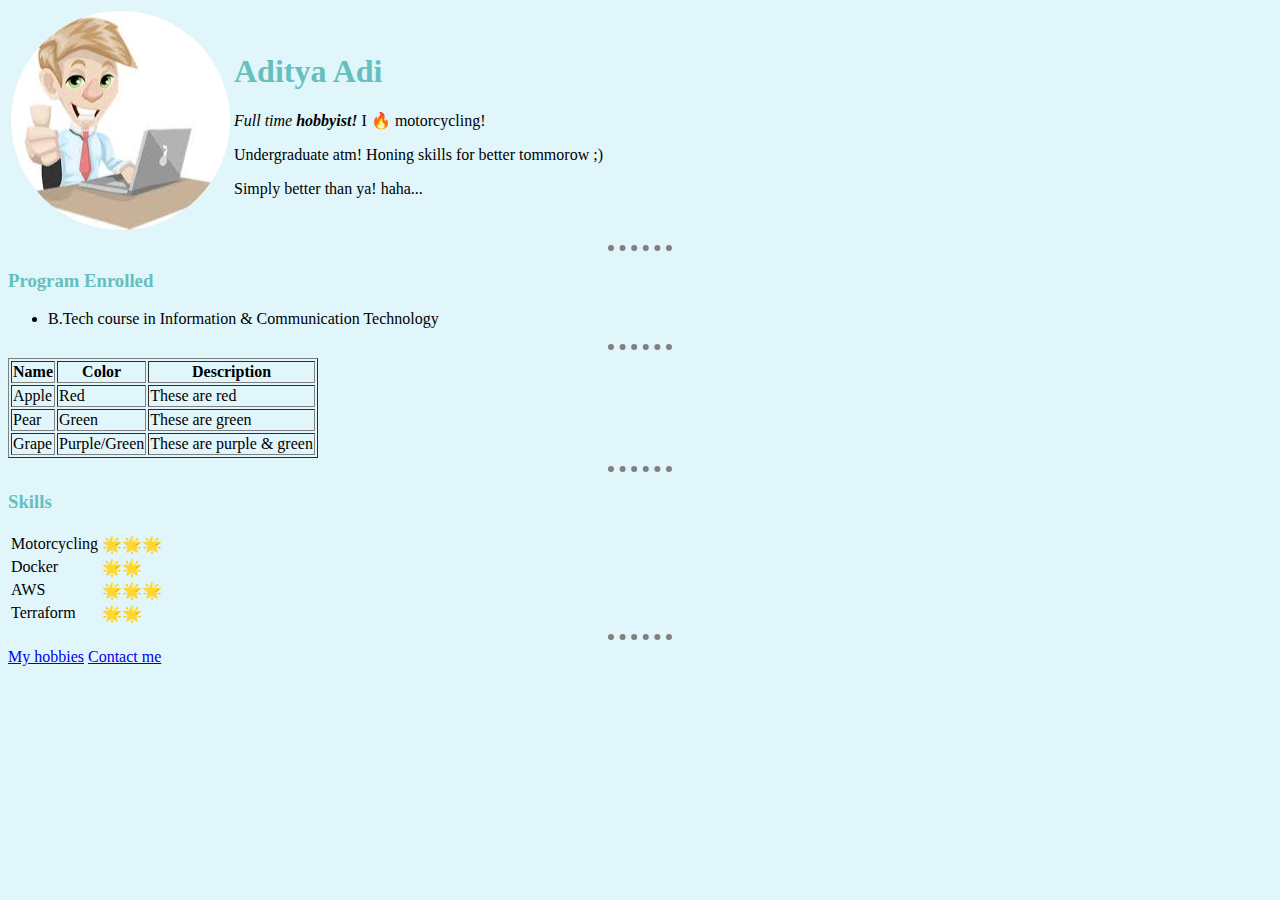
<file: index.html>
<!DOCTYPE html>
<html lang="en">
<head>
    <meta charset="UTF-8">
    <meta http-equiv="X-UA-Compatible" content="IE=edge">
    <meta name="viewport" content="width=device-width, initial-scale=1.0">
    <link rel="stylesheet" href="./style.css">
    <title>Adi's Personal Site</title>
</head>


<body>
    <table>
        <tr>
            <td> <img src="./images/photo.jpg" alt="it's 2021! what's wrong with your internet"></td>
            <td> <h1>Aditya Adi</h1>
                <p><em>Full time <strong>hobbyist!</strong></em>
                I 🔥 motorcycling!</p>
                <p>Undergraduate atm! Honing skills for better tommorow ;)    </p>
                <p>Simply better than ya! haha...
                </p>
    </table> 
    
    <hr>
    <h3>Program Enrolled</h3>
    <ul>
        <li>B.Tech course in Information & Communication Technology </li>
    </ul>
    <hr>
    <table border="1">
        <tr>
            <th>Name</th>
            <th>Color</th>
             <th>Description</th>   
        </tr>

        <tr>
            <td>Apple </td>
            <td>Red</td>
            <td>These are red</td>
        </tr>

        <tr>
            <td>Pear</td>
            <td>Green</td>
            <td>These are green</td>
        </tr>

        <tr>
            <td>Grape</td>
            <td>Purple/Green</td>
            <td>These are purple & green</td>
        </tr>
    </table>
    <hr>
    <h3>Skills</h3>
    <table>
        <tr>
            <td>Motorcycling</td>
            <td>🌟🌟🌟</td>
        </tr>
        
        <tr>
            <td>Docker</td>
            <td>🌟🌟</td>
        </tr>
        <tr>
            <td>AWS</td>
            <td>🌟🌟🌟</td>
        </tr>
        <tr>
            <td>Terraform</td>
            <td>🌟🌟</td>
        </tr>       
    </table>
    <hr>
    <a href="./hobbies.html">My hobbies</a>
    <a href="./contact-me.html">Contact me</a>  

</body>
</html>
</file>
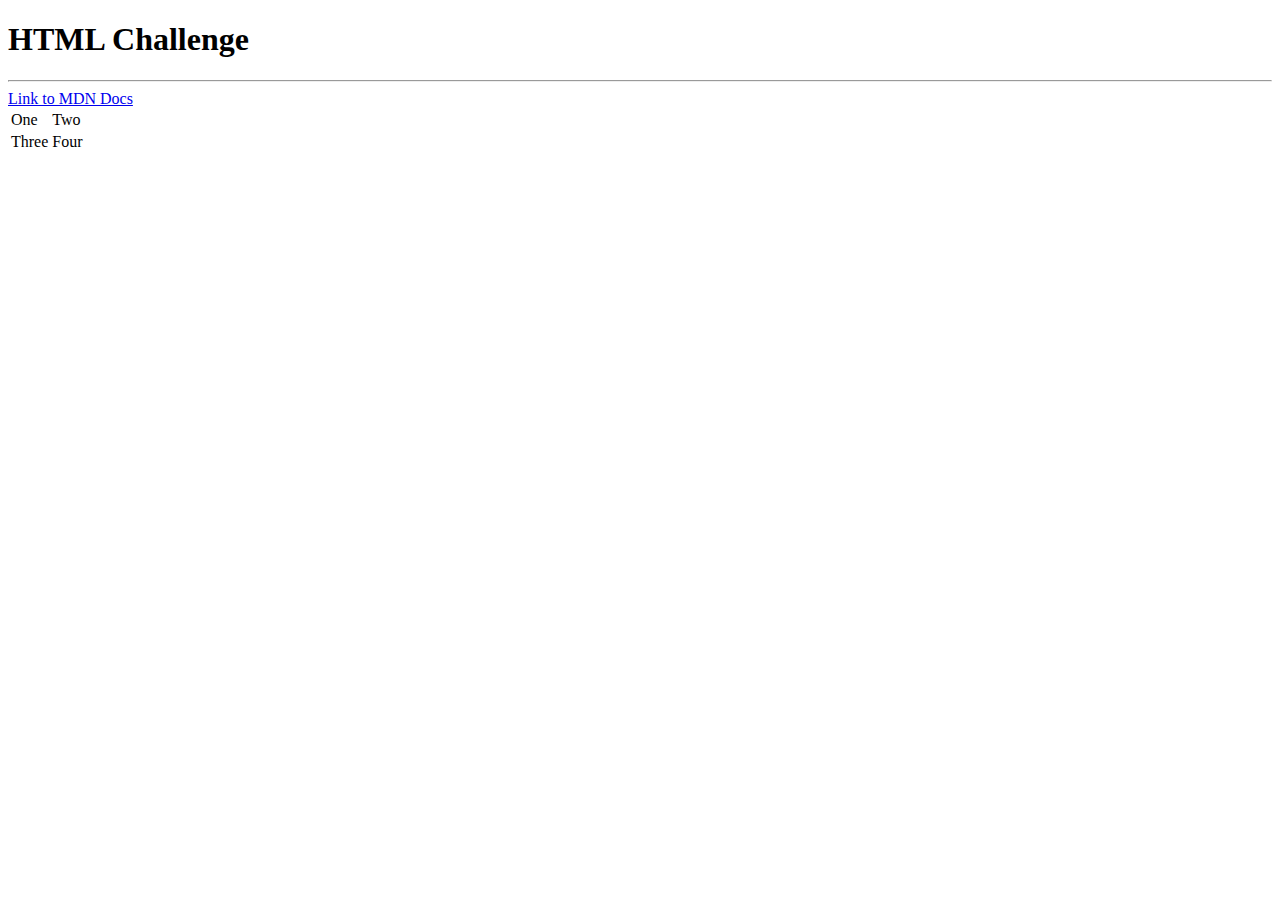
<file: challenge.html>
<!DOCTYPE html>
<html lang="en">
<head>
    <meta charset="UTF-8">
    <meta http-equiv="X-UA-Compatible" content="IE=edge">
    <meta name="viewport" content="width=device-width, initial-scale=1.0">
    <title>Document</title>
</head>
<body>
    <h1>HTML Challenge</h1>
    <hr>
    <a href="https://developer.mozilla.org/">Link to MDN Docs</a>
    <table>
        <tr>
            <td>One</td>
            <td>Two</td>
        </tr>
        <tr>
            <td>Three</td>
            <td>Four</td>
        </tr>
    </table>
</body>
</html>
</file>
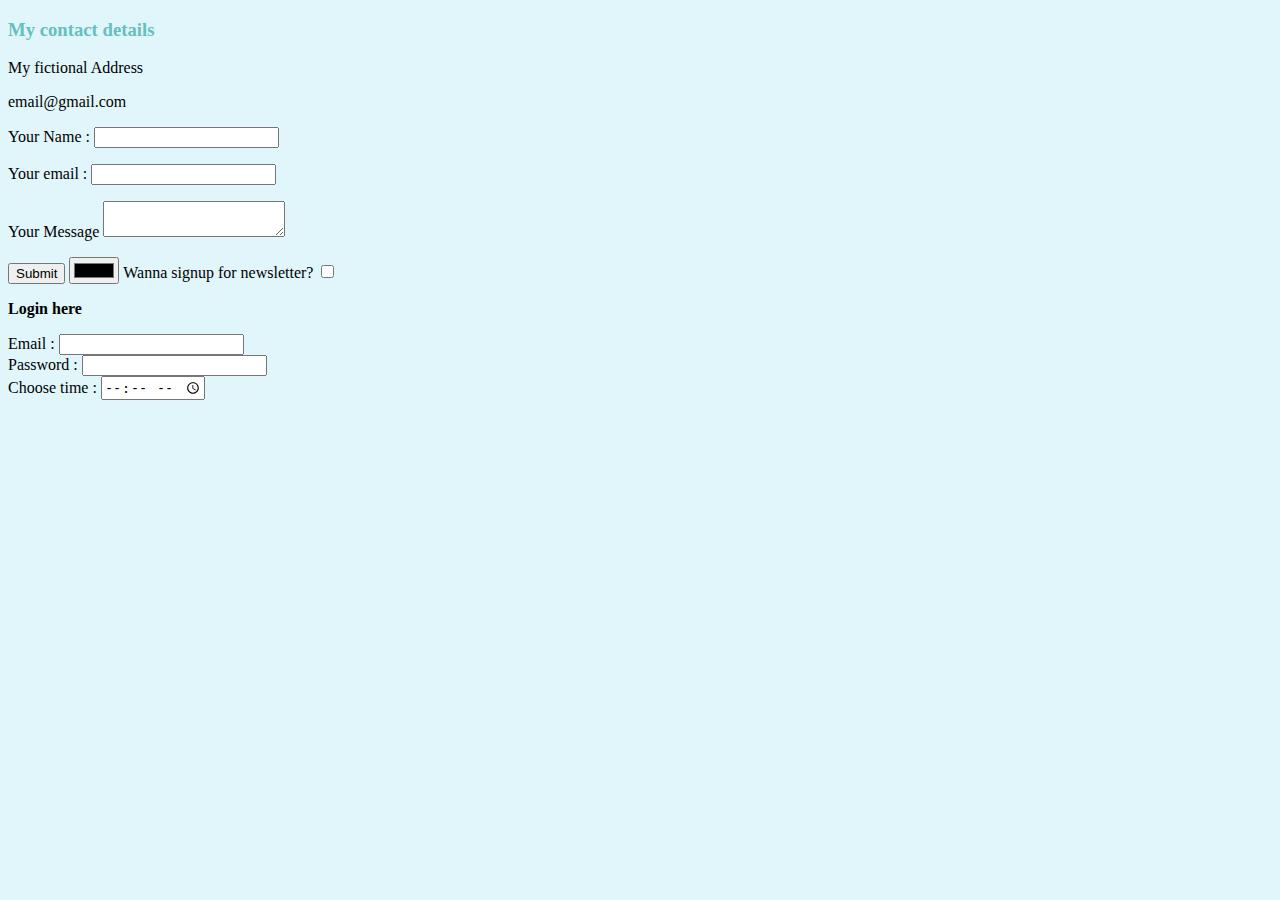
<file: contact-me.html>
<!DOCTYPE html>
<html lang="en">
<head>
    <meta charset="UTF-8">
    <meta http-equiv="X-UA-Compatible" content="IE=edge">
    <meta name="viewport" content="width=device-width, initial-scale=1.0">
    <link rel="stylesheet" href="./style.css">
    <title>Contact me!</title>
</head>

<body>
    <h3>My contact details </h3>
    <p>My fictional Address</p>
    <p>email@gmail.com</p>
    <div>
    <form action="#" method="POST" enctype="text/plain">
        <div>
        <label for="name">Your Name :</label>
        <input type="text" name="name" id="name">
        </div>
        <p>
        <label for="email">Your email :</label>
        <input type="email" name="email" id="email">
    </p>
        <p>
        <label for="msg">Your Message</label>
        <textarea name="msg" id="msg" cols="20" rows="2"></textarea>

        </p>
        <input type="submit" name="" id="">
        <input type="color" name="" id="">
        <label for="">Wanna signup for newsletter?</label>
        <input type="checkbox">

        <p>
            <p> <strong> Login here </strong></p>
            <form action="#">
                <label for="#">Email :</label>
                <input type="email"> <br>
                <label for="#">Password :</label>
                <input type="password"> <br>
                <label for="#">Choose time :</label>
                <input type="time" name="" id="">
            </form>
        </p>
        
    </form>
    </div>
</body>

</html>
</file>
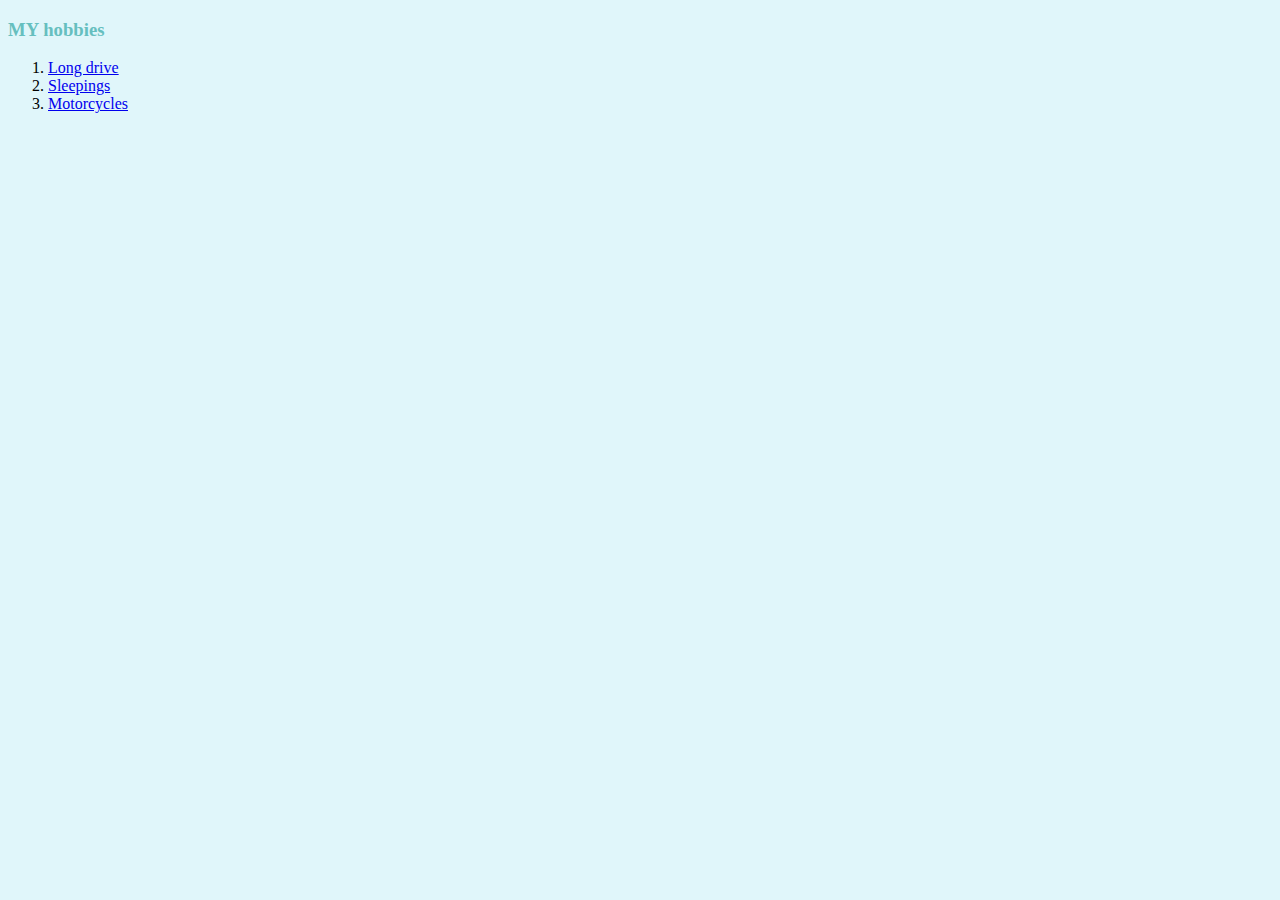
<file: hobbies.html>
<!DOCTYPE html>
<html lang="en">
<head>
    <meta charset="UTF-8">
    <meta http-equiv="X-UA-Compatible" content="IE=edge">
    <meta name="viewport" content="width=device-width, initial-scale=1.0">
    <link rel="stylesheet" href="./style.css">
    <title>My hobbies</title>
</head>
<body>
    <h3>MY hobbies</h3>
    <ol>
        <li><a href="#">Long drive</a></li>
        <li><a href="#">Sleepings</a></li>
        <li>  <a href="https://www.vogue.com/article/my-covid-hobby-is-riding-motorcycles"> Motorcycles</a></li>
    </ol>

</body>
</html>
</file>
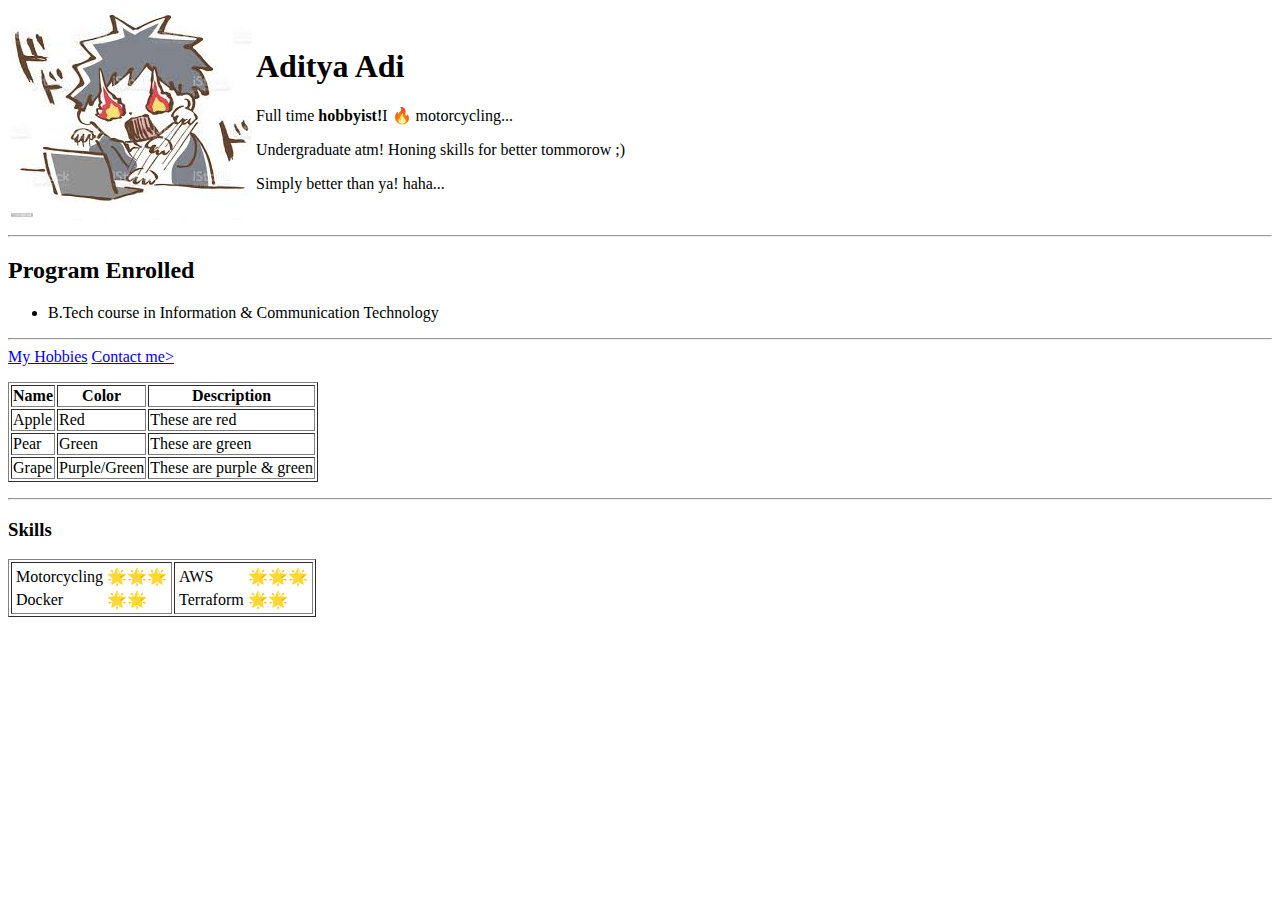
<file: practice.html>
<!DOCTYPE html>
<html lang="en">
<head>
    <meta charset="UTF-8">
    <meta http-equiv="X-UA-Compatible" content="IE=edge">
    <meta name="viewport" content="width=device-width, initial-scale=1.0">
    <title>Adi's Personal Site</title>
</head>
<body>
    <table>
        <tr>
        <td>    <img src="./images/pic.jpg" alt=""></td>
        <td>           <h1>Aditya Adi</h1>
            <p>Full time  <strong>hobbyist!</strong>I  🔥 motorcycling...</p>
            <p>Undergraduate atm! Honing skills for better tommorow ;) </p>
            <p>Simply better than ya! haha...</p>
        </td>
        </tr>
    </table>
            <hr>
            <h2>Program Enrolled</h2>
            <ul>
                <li>B.Tech course in Information & Communication Technology</li>
            </ul>
            <hr>
            <a href="#">My Hobbies</a>
            <a href="#">  Contact me></a>
            <p>
            <table border="1">
                <tr>
                    <th>Name</th>
                    <th>Color</th>
                    <th>Description</th>
                </tr>
                <tr>
                    <td>Apple</td>
                    <td>Red</td>
                    <td>These are red</td>
                </tr>
                <tr> <td>Pear</td>   	
                     <td>Green</td> 	
                     <td> These are green</td>
                </tr>
                <tr>
                    <td>Grape</td>	
                    <td>Purple/Green</td>	
                    <td> These are purple & green</td>
                </tr>
            </table>
            </p>    
            <hr>
            <h3>Skills</h3>
            <table border="1">
                <tr>
                    <td>
                        <table cellspacing="2">
                            <tr>
                                <td>Motorcycling</td>
                                <td>🌟🌟🌟</td>
                            </tr>
                            
                            <tr>
                                <td>Docker</td>
                                <td>🌟🌟</td>
                            </tr>
                        </table>
                    </td>

                    <td>
                        <table cellspacing="2">
                            <tr>
                                <td>AWS</td>
                                <td>🌟🌟🌟</td>
                            </tr>
                            <tr>
                                <td>Terraform</td>
                                <td>🌟🌟</td>
                            </tr>
                        </table>
                    </td>
                </tr>
            </table>
</body>
</html>
</file>
<file: style.css>
body{
    background-color: rgb(224, 246, 250);
}
hr{
    border-style: none none dotted none;
    border-color: grey;
    border-width: .5vw;
    width: 5vw;
}

h1,h3{
    color: #66bfbf;
}
</file>
